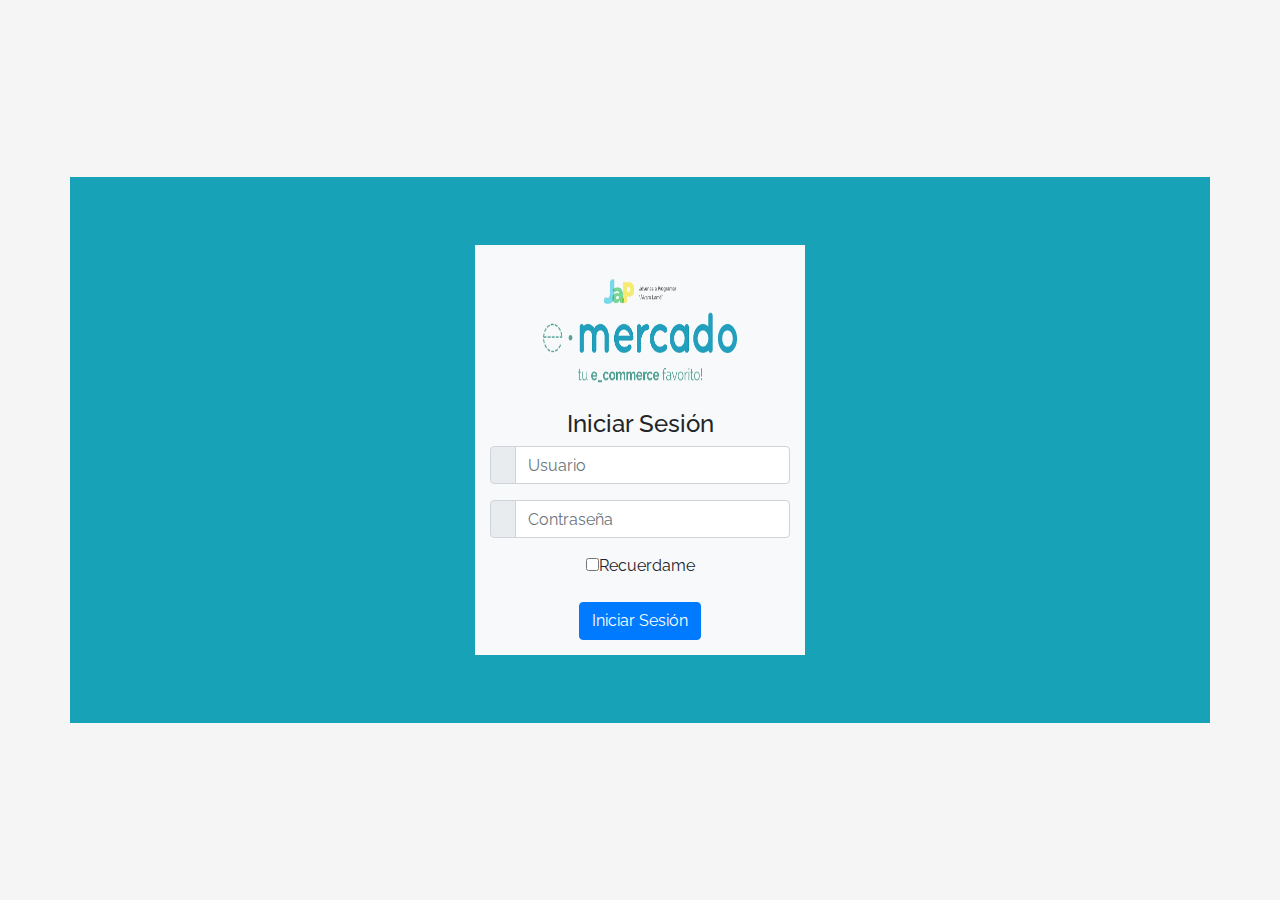
<file: index.html>
<!DOCTYPE html>
<!-- saved from url=(0049)https://getbootstrap.com/docs/4.3/examples/album/ -->
<html lang="en">
  <head>
    <meta http-equiv="Content-Type" content="text/html; charset=UTF-8">
    <meta name="viewport" content="width=device-width, initial-scale=1, shrink-to-fit=no">
    <meta name="description" content="">
    <title>eMercado - Todo lo que busques está aquí</title>

    <link rel="canonical" href="https://getbootstrap.com/docs/4.3/examples/album/">
    <link href="https://fonts.googleapis.com/css?family=Raleway:300,300i,400,400i,700,700i,900,900i" rel="stylesheet">
    <!-- Bootstrap core CSS -->
    <link href="css/bootstrap.min.css" rel="stylesheet">
    <link href="css/styles.css" rel="stylesheet">
  </head>
  <body>
    <nav class="site-header sticky-top py-1 bg-dark">
      <div class="container d-flex flex-column flex-md-row justify-content-between">
        <a class="py-2 d-none d-md-inline-block" href="index.html">Inicio</a>
        <a class="py-2 d-none d-md-inline-block" href="categories.html">Categorías</a>
        <a class="py-2 d-none d-md-inline-block" href="products.html">Productos</a>
        <a class="py-2 d-none d-md-inline-block" href="sell.html">Vender</a>
        <div class="dropdown"> 
          <button class="btn btn-secondary dropdown-toggle" type="button" id="menuButton" data-toggle="dropdown" aria-haspopup="true" aria-expanded="false">
           <a class="py-2 d-none d-md-inline-block"><p id="mostrarUsuario"></p></a> 
          </button>
          <div class="dropdown-menu" aria-labelledby="menuButton">
            <a class="dropdown-item" href="cart.html">Mi Carrito</a>
            <a class="dropdown-item" href="my-profile.html">Mi perfil</a>
            <a id="cerrarSesion" class="dropdown-item" href="#">Cerrar Sesión</a>
          </div>
        </div>
      </div>
    </nav>
    <main role="main">
      <section class="jumbotron text-center">
        <div class="m-5">
          <h1></h1>
        </div>
      </section>
      <div class="album py-5 bg-light">
        <div class="container">
          <div class="row">
            <div class="col-md-4">
              <a href="categories.html" class="card mb-4 shadow-sm custom-card">
                <img class="bd-placeholder-img card-img-top"  src="img/cat1.jpg">
                <h3 class="m-3">Autos (122)</h3>
                <div class="card-body">
                  <p class="card-text">Los mejores precios en autos 0 kilómetro, de alta y media gama.</p>
                </div>
              </a>
            </div>
            <div class="col-md-4">
                <a href="categories.html" class="card mb-4 shadow-sm custom-card">
                  <img class="bd-placeholder-img card-img-top" src="img/cat2.jpg">
                  <h3 class="m-3">Juguetes (354)</h3>
                  <div class="card-body">
                    <p class="card-text">Encuentra aquí los mejores precios para niños/as de cualquier edad.</p>
                  </div>
                </a>
            </div>
            <div class="col-md-4">
                <a href="categories.html" class="card mb-4 shadow-sm custom-card">
                  <img class="bd-placeholder-img card-img-top" src="img/cat3.jpg">
                  <h3 class="m-3">Muebles (157)</h3>
                  <div class="card-body">
                    <p class="card-text">Muebles antiguos, nuevos y para ser armados por uno mismo.</p>
                  </div>
                </a>
            </div>
            <div class="col-md-4">
                <a href="categories.html" class="card mb-4 shadow-sm custom-card">
                  <img class="bd-placeholder-img card-img-top" src="img/cat4.jpg">
                  <h3 class="m-3">Herramientas (452)</h3>
                  <div class="card-body">
                    <p class="card-text">Herramientas para cualquier tipo de trabajo.</p>
                  </div>
                </a>
            </div>
            <div class="col-md-4">
                <a href="categories.html" class="card mb-4 shadow-sm custom-card">
                  <img class="bd-placeholder-img card-img-top" src="img/cat5.jpg">
                  <h3 class="m-3">Computadoras (724)</h3>
                  <div class="card-body">
                    <p class="card-text">Todo en cuanto a computadoras, para uso de oficina y/o juegos.</p>
                  </div>
                </a>
            </div>
            <div class="col-md-4">
                <a href="categories.html" class="card mb-4 shadow-sm custom-card">
                  <img class="bd-placeholder-img card-img-top" src="img/cat6.jpg">
                  <h3 class="m-3">Vestimenta (841)</h3>
                  <div class="card-body">
                    <p class="card-text">Gran variedad de ropa, nueva y de segunda mano.</p>
                  </div>
                </a>
            </div>
          </div>
          <div class="row">
              <a type="button" class="btn btn-light btn-lg btn-block" href="categories.html">Ver todas</a>
          </div>
        </div>
      </div>
    </main>
    <footer class="text-muted">
      <div class="container">
        <p class="float-right">
          <a href="#">Volver arriba</a>
        </p>
        <p>Este sitio forma parte de Desarrollo Web - JAP - 2020</p>
        <p>Clickea <a target="_blank" href="Letra.pdf">aquí</a> para descargar la letra del obligatorio.</p>
      </div>
    </footer>
    <script src="js/jquery-3.4.1.min.js"></script>
    <script src="js/bootstrap.bundle.min.js"></script>
    <script src="js/init.js"></script>
    <script src="js/logica.js"></script>
  </body>
</html>
</file>
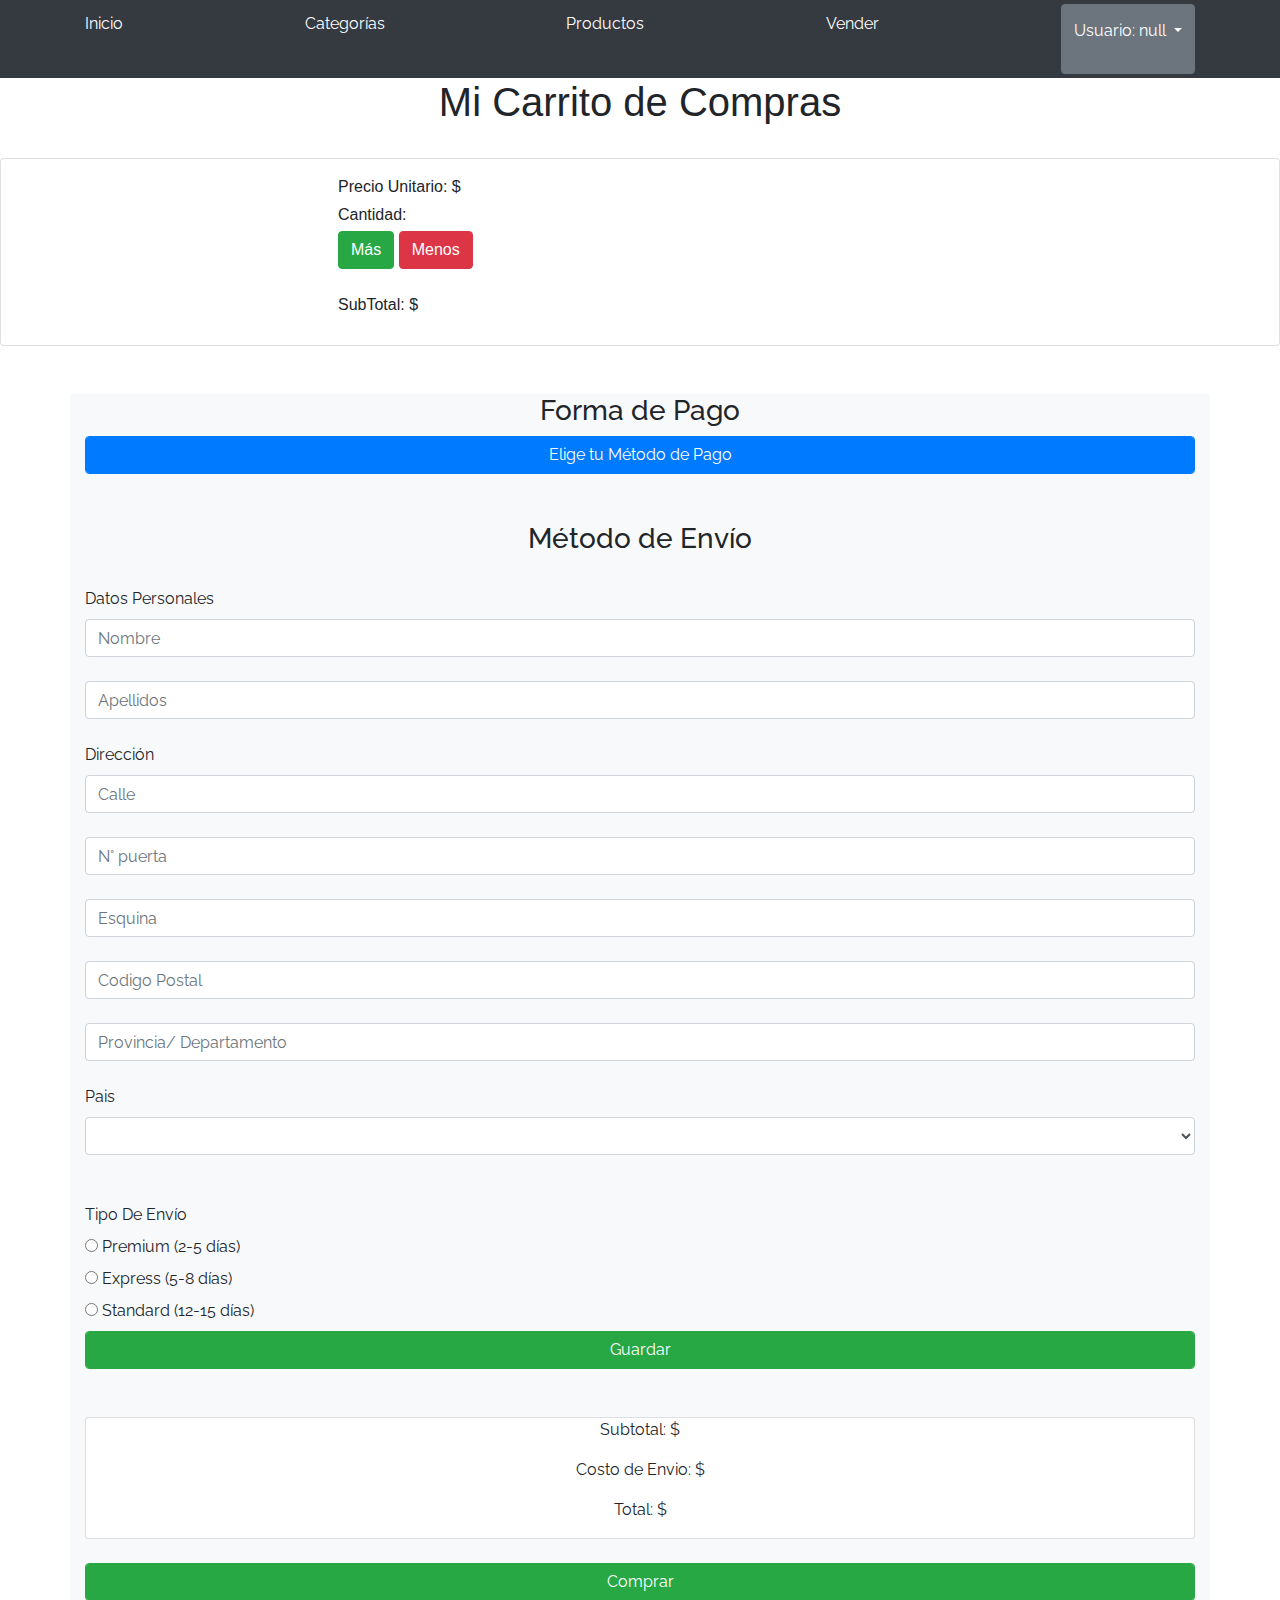
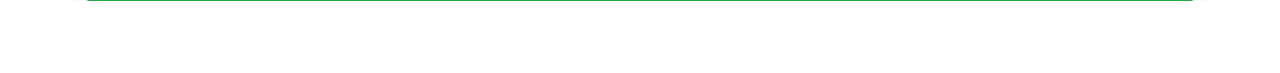
<file: cart.html>
<!DOCTYPE html>
<!-- saved from url=(0049)https://getbootstrap.com/docs/4.3/examples/album/ -->
<html lang="en">

<head>
  <meta http-equiv="Content-Type" content="text/html; charset=UTF-8">

  <meta name="viewport" content="width=device-width, initial-scale=1, shrink-to-fit=no">
  <meta name="description" content="">
  <title>eMercado - Todo lo que busques está aquí</title>

  <link rel="canonical" href="https://getbootstrap.com/docs/4.3/examples/album/">
  <link href="https://fonts.googleapis.com/css?family=Raleway:300,300i,400,400i,700,700i,900,900i" rel="stylesheet">

  <style>
    .bd-placeholder-img {
      font-size: 1.125rem;
      text-anchor: middle;
      -webkit-user-select: none;
      -moz-user-select: none;
      -ms-user-select: none;
      user-select: none;
    }

    @media (min-width: 768px) {
      .bd-placeholder-img-lg {
        font-size: 3.5rem;
      }
    }
  </style>
  <link href="css/bootstrap.min.css" rel="stylesheet">
  <link href="css/styles.css" rel="stylesheet">
  <link href="css/dropzone.css" rel="stylesheet">
</head>

<body>
  <nav class="site-header sticky-top py-1 bg-dark">
    <div class="container d-flex flex-column flex-md-row justify-content-between">
      <a class="py-2 d-none d-md-inline-block" href="index.html">Inicio</a>
      <a class="py-2 d-none d-md-inline-block" href="categories.html">Categorías</a>
      <a class="py-2 d-none d-md-inline-block" href="products.html">Productos</a>
      <a class="py-2 d-none d-md-inline-block" href="sell.html">Vender</a>
      <div class="dropdown">
        <button class="btn btn-secondary dropdown-toggle" type="button" id="menuButton" data-toggle="dropdown"
          aria-haspopup="true" aria-expanded="false">
          <a class="py-2 d-none d-md-inline-block">
            <p id="mostrarUsuario"></p>
          </a>
        </button>
        <div class="dropdown-menu" aria-labelledby="menuButton">
          <a class="dropdown-item" href="my-profile.html">Mi perfil</a>
          <a id="cerrarSesion" class="dropdown-item" href="#">Cerrar Sesión</a>
        </div>
      </div>
    </div>
  </nav>
  <h1 id="tituloCarrito">Mi Carrito de Compras</h1>
  <br>
  <div id="pedido">
    <a class="list-group-item list-group-item-action">
      <div class="row">
        <div class="col-3">
          <div id="img">
          </div>
        </div>
        <div class="col">
          <div class="d-flex w-100 justify-content-between">
            <h4 id="cartName" class="mb-1"></h4>

          </div>
          <p id="precioUnitario" class="mb-1">Precio Unitario: $</p>
          <p class="mb-1" id="cartCount">Cantidad: </p>
          <input type="button" class="btn btn-success" name="mas" id="mas" value="Más">
          <input type="button" class="btn btn-danger" name="menos" id="menos" value="Menos">
          <br>
          <br>
          <p id="subtotal">SubTotal: $</p>
        </div>
      </div>
    </a>
  </div>
  <br><br>
  <div class="container bg-light">
    <h3 class="text-center">Forma de Pago</h3>
    <button id="formaPago" type="button" class="btn btn-primary form-control" data-toggle="modal"
      data-target="#staticBackdrop">Elige tu Método de Pago</button>
    <div class="modal fade" id="staticBackdrop" data-backdrop="static" data-keyboard="false" tabindex="-1"
      aria-labelledby="staticBackdropLabel" aria-hidden="true">
      <div class="modal-dialog">
        <div class="modal-content">
          <div class="modal-header">
            <h5 class="modal-title" id="staticBackdropLabel">Forma de Pago</h5>
            <button type="button" class="close" data-dismiss="modal" aria-label="Close">
              <span aria-hidden="true">&times;</span>
            </button>
          </div>
          <div class="modal-body">
            <label for="pago">Forma de Pago</label>
            <select class="form-control" name="pago" id="formaPago" required>
              <option value=""></option>
              <option value="Tarjeta">Tarjeta de Crédito</option>
              <option value="Transferencia">Transferencia Bancaria</option>
            </select>
            <br>
            <label for="datos">Datos de Pago</label>
            <br>
            <input class="form-control" type="number" name="datos" id="numeroCuenta" placeholder="N° Tarjeta/ Cuenta"
              required>
            <br>
            <input class="form-control" type="number" name="datos" id="codigoSeg" placeholder="CVV" required>
            <br>
            <label>Vencimiento</label>
            <input class="form-control" type="date" name="datos" id="vencimiento" required>
            <br>
            <input class="form-control" type="text" name="datos" id="titular" placeholder="Nombre completo Titular"
              size="58" required>
            <br>
            <input class="form-control" type="text" name="datos" id="direccionPago" placeholder="Dirección" size="58"
              required>
            <br>
            <input class="form-control" type="text" name="datos" id="ciudadPago" placeholder="Ciudad" size="32"
              required>
            <br>
            <input class="form-control" type="number" name="datos" id="postalPago" placeholder="Codigo Postal" required>
          </div>
          <div class="modal-footer">
            <input id="btnGuardar" type="button" class="btn btn-success" data-dismiss="modal" value="Guardar">
          </div>
        </div>
      </div>
    </div>
    <br><br><br>
    <form id="formEnvioYPago">
      <div id="envio">
        <h3 class="text-center">Método de Envío</h3>
        <br>
        <label for="nombreCompleto">Datos Personales</label>
        <br>
        <input class="form-control" type="text" name="nombreCompleto" id="name" placeholder="Nombre" size="25">
        <br>
        <input class="form-control" type="text" name="nombreCompleto" id="lastname" placeholder="Apellidos" size="25">
        <br>
        <label for="Direccion">Dirección</label>
        <br>
        <input class="form-control" type="text" name="Direccion" id="calle" placeholder="Calle" size="56" >
        <br>
        <input class="form-control" type="number" name="Direccion" id="numero" placeholder="N° puerta">
        <br>
        <input class="form-control" type="text" name="Direccion" id="esquina" placeholder="Esquina" size="30">
        <br>
        <input class="form-control" type="number" name="Direccion" id="postal" placeholder="Codigo Postal">
        <br>
        <input class="form-control" type="text" name="Direccion" id="provincia" placeholder="Provincia/ Departamento"
          size="30">
        <br>
        <label for="Pais">Pais</label>
        <select class="form-control" name="Pais" id="pais">
          <option value=""></option>
          <option value="Argentina">Argentina</option>
          <option value="Brasil">Brasil</option>
          <option value="Uruguay">Uruguay</option>
        </select>
        <br><br>
        <label for="tipoEnvio">Tipo De Envío</label>
        <br>
        <input type="radio" name="tipoEnvio" id="premium" value="0.15">
        <label>Premium (2-5 días)</label>
        <br>
        <input type="radio" name="tipoEnvio" id="express" value="0.07">
        <label>Express (5-8 días)</label>
        <br>
        <input type="radio" name="tipoEnvio" id="standard" value="0.05">
        <label>Standard (12-15 días)</label>
      </div>
      <input class="btn-success form-control" type="submit" name="envioYPago" id="save" value="Guardar">
    </form>
    <br><br>
    <div>
      <div class="card text-center">
        <p id="sub">Subtotal: $</p>
        <p id="costoEnvio">Costo de Envio: $</p>
        <p id="tot">Total: $</p>
      </div>
      <br>
      <input class="btn-success form-control" type="submit" id="comprar" value="Comprar">
    </div>

  </div>
  <br><br><br>
  <div id="spinner-wrapper">
    <div class="lds-ring">
      <div></div>
      <div></div>
      <div></div>
      <div></div>
    </div>
  </div>
  <script src="js/jquery-3.4.1.min.js"></script>
  <script src="js/bootstrap.bundle.min.js"></script>
  <script src="js/dropzone.js"></script>
  <script src="js/init.js"></script>
  <script src="js/cart.js"></script>
</body>

</html>
</file>
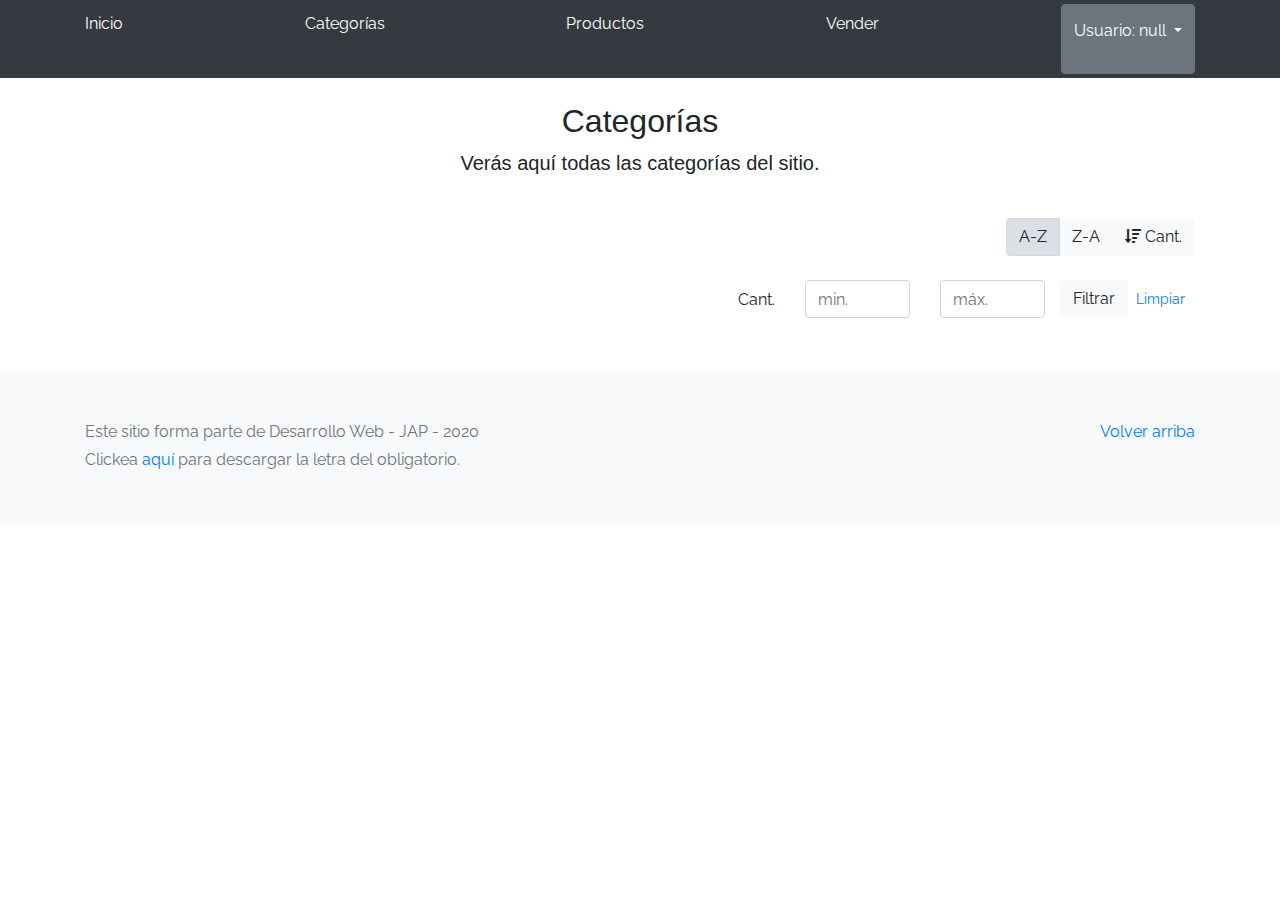
<file: categories.html>
<!DOCTYPE html>
<!-- saved from url=(0049)https://getbootstrap.com/docs/4.3/examples/album/ -->
<html lang="en">
  <head>
    <meta http-equiv="Content-Type" content="text/html; charset=UTF-8">
    <meta name="viewport" content="width=device-width, initial-scale=1, shrink-to-fit=no">
    <meta name="description" content="">
    <title>eMercado - Todo lo que busques está aquí</title>

    <link rel="canonical" href="https://getbootstrap.com/docs/4.3/examples/album/">
    <link href="https://fonts.googleapis.com/css?family=Raleway:300,300i,400,400i,700,700i,900,900i" rel="stylesheet">
    <link href="css/font-awesome.min.css" rel="stylesheet">

    <link href="css/bootstrap.min.css" rel="stylesheet">
    <link href="css/styles.css" rel="stylesheet">
  </head>
  <body>
    <nav class="site-header sticky-top py-1 bg-dark">
      <div class="container d-flex flex-column flex-md-row justify-content-between">
        <a class="py-2 d-none d-md-inline-block" href="index.html">Inicio</a>
        <a class="py-2 d-none d-md-inline-block" href="categories.html">Categorías</a>
        <a class="py-2 d-none d-md-inline-block" href="products.html">Productos</a>
        <a class="py-2 d-none d-md-inline-block" href="sell.html">Vender</a>
        <div class="dropdown"> 
          <button class="btn btn-secondary dropdown-toggle" type="button" id="menuButton" data-toggle="dropdown" aria-haspopup="true" aria-expanded="false">
           <a class="py-2 d-none d-md-inline-block"><p id="mostrarUsuario"></p></a> 
          </button>
          <div class="dropdown-menu" aria-labelledby="menuButton">
            <a class="dropdown-item" href="cart.html">Mi Carrito</a>
            <a class="dropdown-item" href="my-profile.html">Mi perfil</a>
            <a id="cerrarSesion" class="dropdown-item" href="#">Cerrar Sesión</a>
          </div>
        </div>
      </div>
    </nav>
    <main role="main" class="pb-5">
        <div class="text-center p-4">
            <h2>Categorías</h2>
            <p class="lead">Verás aquí todas las categorías del sitio.</p>
        </div>
        <div class="container">
            <div class="row">
                <div class="col text-right">
                    <div class="btn-group btn-group-toggle mb-4" data-toggle="buttons">
                        <label class="btn btn-light active" id="sortAsc" >
                            <input type="radio" name="options" autocomplete="off" checked>A-Z
                        </label>
                        <label class="btn btn-light" id="sortDesc" >
                            <input type="radio" name="options" autocomplete="off">Z-A
                        </label>
                        <label class="btn btn-light" id="sortByCount" >
                            <input type="radio" name="options" autocomplete="off"><i class="fas fa-sort-amount-down mr-1"></i>Cant.
                        </label>
                    </div>
                </div>
            </div>
            <div class="row justify-content-end">
              <div class="col-md-6"></div>
                <div class="col-md-6 col-sm-12 mb-1 container">
                  <div class="row container p-0 m-0">
                    <div class="col">
                      <p class="font-weight-normal text-right my-2">Cant.</p>
                    </div>
                    <div class="col">
                      <input class="form-control" type="number" placeholder="min." id="rangeFilterCountMin">
                    </div>
                    <div class="col">
                      <input class="form-control" type="number" placeholder="máx." id="rangeFilterCountMax">
                    </div>
                    <div class="col-3 p-0">
                      <div class="btn-group" role="group">
                        <button class="btn btn-light btn-block" id="rangeFilterCount">Filtrar</button>
                        <button class="btn btn-link btn-sm" id="clearRangeFilter">Limpiar</button>
                      </div>
                    </div>
                  </div>
                </div>
            </div>
            <div class="row">
                <div class="list-group" id="cat-list-container">
                </div>
            </div>
        </div>
    </main>
    <footer class="text-muted bg-light">
      <div class="container">
        <p class="float-right">
          <a href="#">Volver arriba</a>
        </p>
        <p>Este sitio forma parte de Desarrollo Web - JAP - 2020</p>
        <p>Clickea <a target="_blank" href="Letra.pdf">aquí</a> para descargar la letra del obligatorio.</p>
      </div>
    </footer>
    <div id="spinner-wrapper"><div class="lds-ring"><div></div><div></div><div></div><div></div></div></div>
    <script src="js/jquery-3.4.1.min.js"></script>
    <script src="js/bootstrap.bundle.min.js"></script>
    <script src="js/init.js"></script>
    <script src="js/categories.js"></script>
  </body>
</html>
</file>
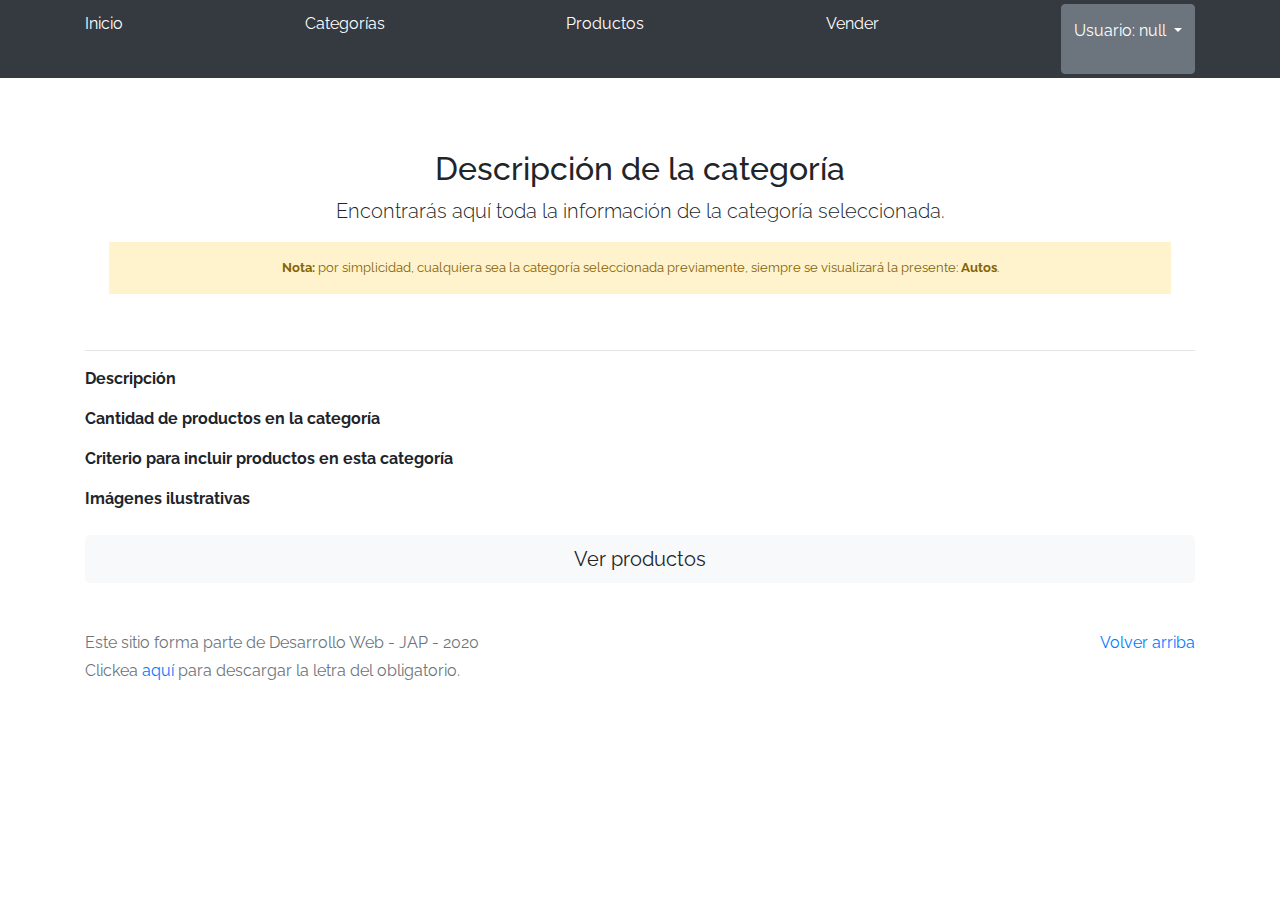
<file: category-info.html>
<!DOCTYPE html>
<!-- saved from url=(0049)https://getbootstrap.com/docs/4.3/examples/album/ -->
<html lang="en">

<head>
  <meta http-equiv="Content-Type" content="text/html; charset=UTF-8">
  <meta name="viewport" content="width=device-width, initial-scale=1, shrink-to-fit=no">
  <meta name="description" content="">
  <title>eMercado - Todo lo que busques está aquí</title>

  <link rel="canonical" href="https://getbootstrap.com/docs/4.3/examples/album/">
  <link href="https://fonts.googleapis.com/css?family=Raleway:300,300i,400,400i,700,700i,900,900i" rel="stylesheet">
  <!-- Bootstrap core CSS -->
  <link href="css/bootstrap.min.css" rel="stylesheet">
  <link href="css/styles.css" rel="stylesheet">
</head>

<body>
  <nav class="site-header sticky-top py-1 bg-dark">
    <div class="container d-flex flex-column flex-md-row justify-content-between">
      <a class="py-2 d-none d-md-inline-block" href="index.html">Inicio</a>
      <a class="py-2 d-none d-md-inline-block" href="categories.html">Categorías</a>
      <a class="py-2 d-none d-md-inline-block" href="products.html">Productos</a>
      <a class="py-2 d-none d-md-inline-block" href="sell.html">Vender</a>
      <div class="dropdown"> 
        <button class="btn btn-secondary dropdown-toggle" type="button" id="menuButton" data-toggle="dropdown" aria-haspopup="true" aria-expanded="false">
         <a class="py-2 d-none d-md-inline-block"><p id="mostrarUsuario"></p></a> 
        </button>
        <div class="dropdown-menu" aria-labelledby="menuButton">
          <a class="dropdown-item" href="cart.html">Mi Carrito</a>
          <a class="dropdown-item" href="my-profile.html">Mi perfil</a>
          <a id="cerrarSesion" class="dropdown-item" href="#">Cerrar Sesión</a>
        </div>
      </div>
    </div>
  </nav>
  <main role="main">
    <div class="container mt-5">
      <div class="text-center p-4">
        <h2>Descripción de la categoría</h2>
        <p class="lead">Encontrarás aquí toda la información de la categoría seleccionada.</p>
        <p class="small alert-warning py-3"><strong>Nota: </strong>por simplicidad, cualquiera sea la categoría
          seleccionada previamente, siempre se visualizará la presente: <strong>Autos</strong>.</p>
      </div>
      <h3 id="categoryName"></h3>
      <hr class="my-3">
      <dl>
        <dt>Descripción</dt>
        <dd>
          <p id="categoryDescription"></p>
        </dd>

        <dt>Cantidad de productos en la categoría</dt>
        <dd>
          <p id="productCount"></p>
        </dd>

        <dt>Criterio para incluir productos en esta categoría</dt>
        <dd>
          <p id="productCriteria"></p>
        </dd>

        <dt>Imágenes ilustrativas</dt>
        <dd>
          <div class="row text-center text-lg-left pt-2" id="productImagesGallery">
          </div>
        </dd>
      </dl>
      <a type="button" class="btn btn-light btn-lg btn-block" href="products.html">Ver productos</a>
    </div>
  </main>
  <footer class="text-muted">
    <div class="container">
      <p class="float-right">
        <a href="#">Volver arriba</a>
      </p>
      <p>Este sitio forma parte de Desarrollo Web - JAP - 2020</p>
      <p>Clickea <a target="_blank" href="Letra.pdf">aquí</a> para descargar la letra del obligatorio.</p>
    </div>
  </footer>
  <div id="spinner-wrapper">
    <div class="lds-ring">
      <div></div>
      <div></div>
      <div></div>
      <div></div>
    </div>
  </div>
  <script src="js/jquery-3.4.1.min.js"></script>
  <script src="js/bootstrap.bundle.min.js"></script>
  <script src="js/init.js"></script>
  <script src="js/category-info.js"></script>
</body>

</html>
</file>
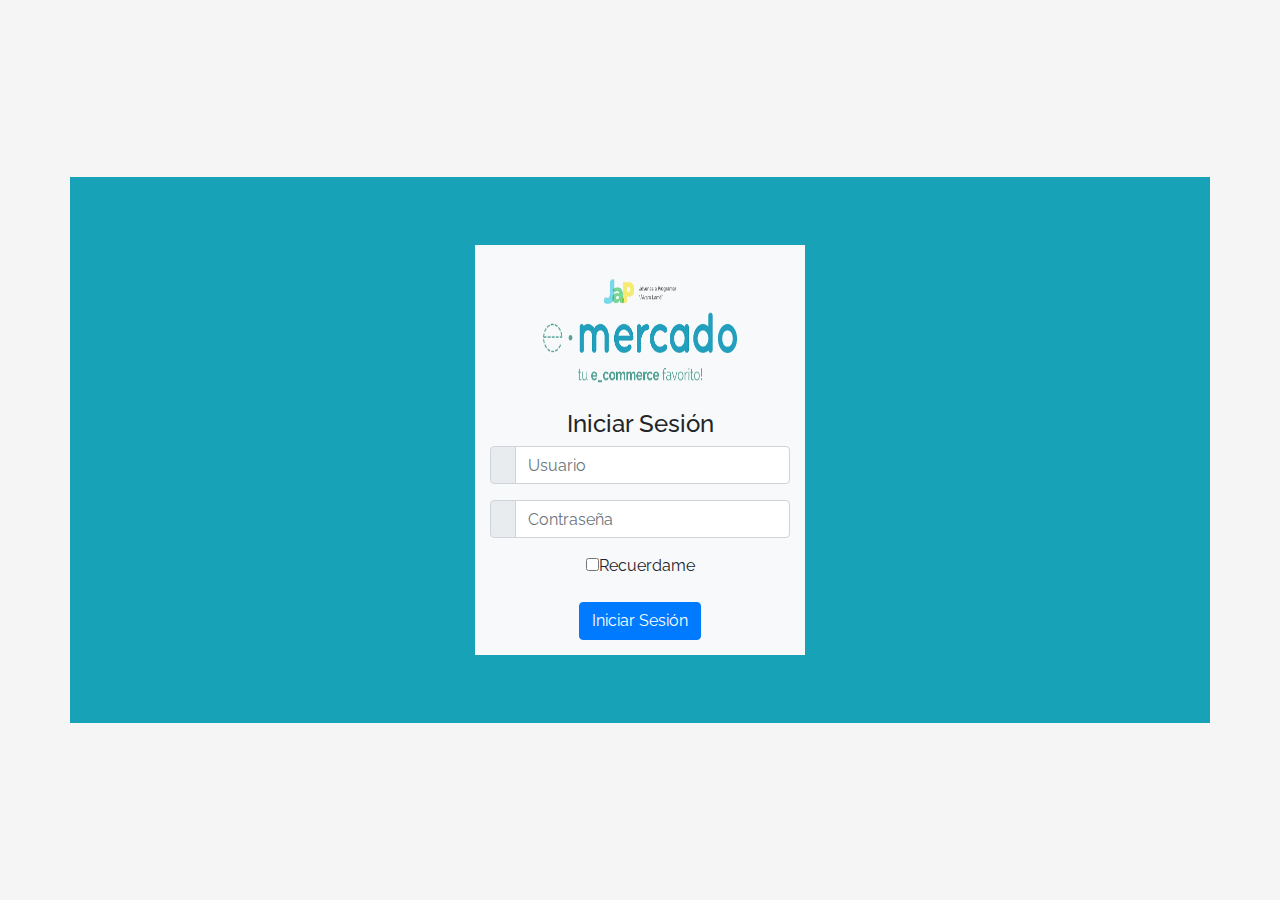
<file: login.html>
<!DOCTYPE html>
<!-- saved from url=(0049)https://getbootstrap.com/docs/4.3/examples/album/ -->
<html lang="en">

<head>
  <meta http-equiv="Content-Type" content="text/html; charset=UTF-8">
  <meta name="viewport" content="width=device-width, initial-scale=1, shrink-to-fit=no">
  <meta name="description" content="">
  <title>eMercado - Todo lo que busques está aquí</title>

  <link rel="canonical" href="https://getbootstrap.com/docs/4.3/examples/album/">
  <link href="https://fonts.googleapis.com/css?family=Raleway:300,300i,400,400i,700,700i,900,900i" rel="stylesheet">
  <!-- Bootstrap core CSS -->
  <link href="css/bootstrap.min.css" rel="stylesheet">
  <link href="css/styles.css" rel="stylesheet">
  <style>
    html,
    body {
      height: 100%;
    }

    body {
      display: -ms-flexbox;
      display: flex;
      -ms-flex-align: center;
      align-items: center;
      padding-top: 40px;
      padding-bottom: 40px;
      background-color: #f5f5f5;
    }

    .signin {
      width: 100%;
      max-width: 330px;
      padding: 15px;
      margin: auto;
    }
  </style>
</head>

<body class="text-center">
  <div class="container p-5 bg-info">
    <div class="card-body" role="alert" style="position: relative; width:auto; top: 0;">
      <div class="signin container bg-light" id="signin">
        <img src="img/login.png" alt="" width="250" height="150">
        <h4 class="alert-heading">Iniciar Sesión</h4>
        <div class="input-group form-group">
          <div class="input-group-prepend">
            <span class="input-group-text"></span>
          </div>
          <input type="text" class="form-control" name="user" placeholder="Usuario" required id="user">
        </div>
        <div class="input-group form-group">
          <div class="input-group-prepend">
            <span class="input-group-text"></i></span>
          </div>
          <input type="password" class="form-control" name="Contraseña" placeholder="Contraseña" required
            id="contraseña">
        </div>
        <input type="checkbox" name="recordar">Recuerdame
        <br><br>
        <input class="btn btn-primary" type="button" value="Iniciar Sesión" id="btnSign">
      </div>
    </div>
  </div>

  <script src="js/init.js"></script>
  <script src="js/login.js"></script>
</body>

</html>
</file>
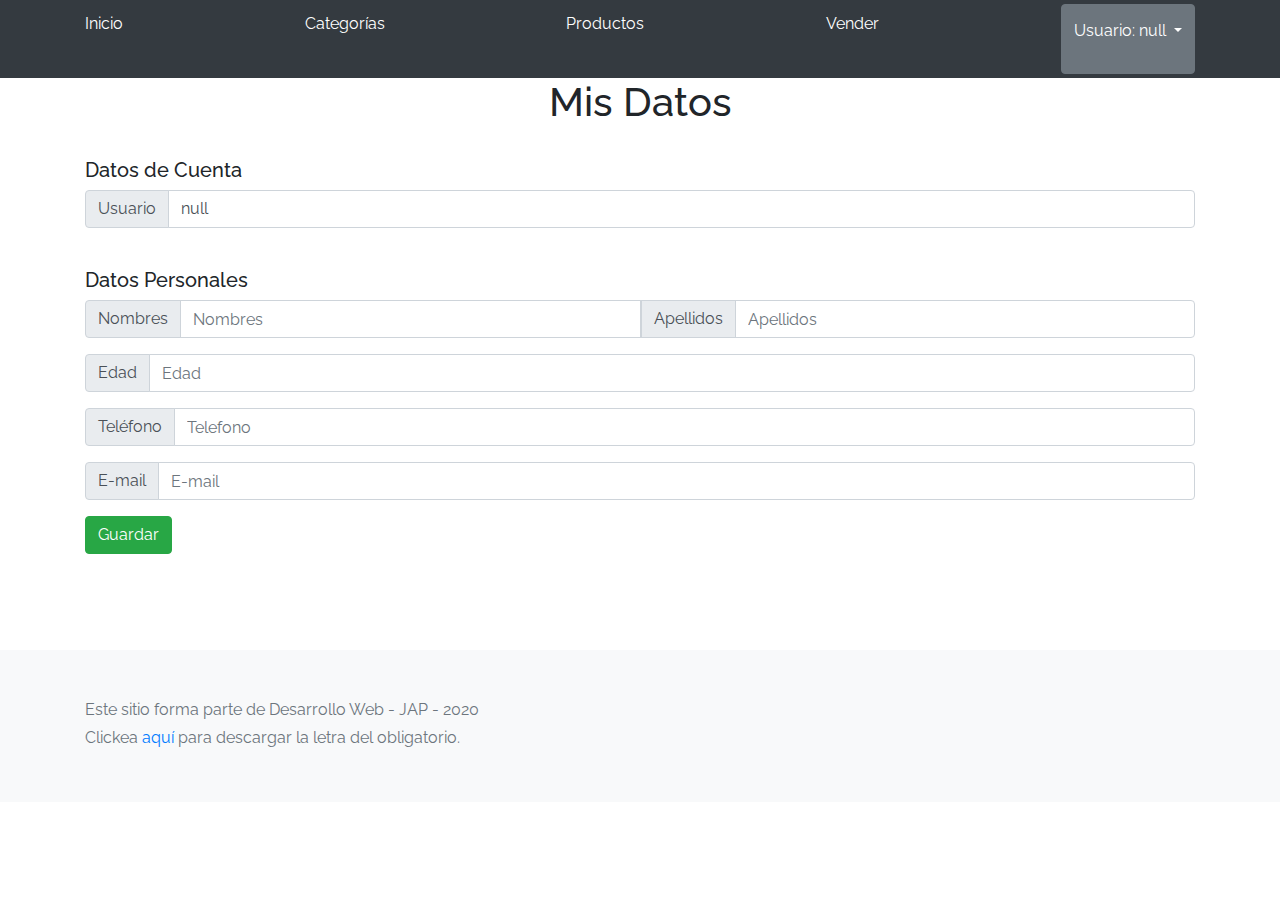
<file: my-profile.html>
<!DOCTYPE html>
<!-- saved from url=(0049)https://getbootstrap.com/docs/4.3/examples/album/ -->
<html lang="en">

<head>
  <meta http-equiv="Content-Type" content="text/html; charset=UTF-8">

  <meta name="viewport" content="width=device-width, initial-scale=1, shrink-to-fit=no">
  <meta name="description" content="">
  <title>eMercado - Todo lo que busques está aquí</title>

  <link rel="canonical" href="https://getbootstrap.com/docs/4.3/examples/album/">
  <link href="https://fonts.googleapis.com/css?family=Raleway:300,300i,400,400i,700,700i,900,900i" rel="stylesheet">

  <style>
    .bd-placeholder-img {
      font-size: 1.125rem;
      text-anchor: middle;
      -webkit-user-select: none;
      -moz-user-select: none;
      -ms-user-select: none;
      user-select: none;
    }

    @media (min-width: 768px) {
      .bd-placeholder-img-lg {
        font-size: 3.5rem;
      }
    }
  </style>
  <link href="css/bootstrap.min.css" rel="stylesheet">
  <link href="css/styles.css" rel="stylesheet">
  <link href="css/dropzone.css" rel="stylesheet">
</head>

<body>
  <nav class="site-header sticky-top py-1 bg-dark">
    <div class="container d-flex flex-column flex-md-row justify-content-between">
      <a class="py-2 d-none d-md-inline-block" href="index.html">Inicio</a>
      <a class="py-2 d-none d-md-inline-block" href="categories.html">Categorías</a>
      <a class="py-2 d-none d-md-inline-block" href="products.html">Productos</a>
      <a class="py-2 d-none d-md-inline-block" href="sell.html">Vender</a>
      <div class="dropdown"> 
        <button class="btn btn-secondary dropdown-toggle" type="button" id="menuButton" data-toggle="dropdown" aria-haspopup="true" aria-expanded="false">
         <a class="py-2 d-none d-md-inline-block"><p id="mostrarUsuario"></p></a> 
        </button>
        <div class="dropdown-menu" aria-labelledby="menuButton">
          <a class="dropdown-item" href="cart.html">Mi Carrito</a>
          <a class="dropdown-item" href="my-profile.html">Mi perfil</a>
          <a id="cerrarSesion" class="dropdown-item" href="#">Cerrar Sesión</a>
        </div>
      </div>
    </div>
  </nav>
  <div class="container">
    <h1 class="text-center">Mis Datos</h1>
    <br>
    <h5>Datos de Cuenta</h5>
    <div id="usuarioPerfil">
      
    </div>
    <br>
    <h5>Datos Personales</h5>
    <div class="input-group mb-3">
      <div class="input-group-prepend">
        <span class="input-group-text">Nombres</span>
      </div>
      <input type="text" id="nombrePerfil" class="form-control" value="" placeholder="Nombres" aria-label="Nombres" aria-describedby="basic-addon1">
      <div class="input-group-prepend">
        <span class="input-group-text">Apellidos</span>
      </div>
      <input type="text" id="apellidoPerfil" class="form-control" placeholder="Apellidos" aria-label="Apellidos" aria-describedby="basic-addon1">
    </div>
    <div class="input-group mb-3">
      <div class="input-group-prepend">
        <span class="input-group-text">Edad</span>
      </div>
      <input type="text" id="edadPerfil" class="form-control" placeholder="Edad" aria-label="Edad" aria-describedby="basic-addon1">
    </div>
    <div class="input-group mb-3">
      <div class="input-group-prepend">
        <span class="input-group-text">Teléfono</span>
      </div>
      <input type="text" id="telPerfil" class="form-control" placeholder="Telefono" aria-label="Telefono" aria-describedby="basic-addon1">
    </div>
    <div class="input-group mb-3">
      <div class="input-group-prepend">
        <span class="input-group-text">E-mail</span>
      </div>
      <input type="text" id="emailPerfil" class="form-control" placeholder="E-mail" aria-label="E-mail" aria-describedby="basic-addon1">
    </div>
    <input type="button" class="btn btn-success" name="guardar" id="guardarPerfil" value="Guardar">
  </div>
  <br>
  <div id="hola"></div>
  <br><br><br>
  <footer class="text-muted bg-light">
    <div class="container">
      <p>Este sitio forma parte de Desarrollo Web - JAP - 2020</p>
      <p>Clickea <a target="_blank" href="Letra.pdf">aquí</a> para descargar la letra del obligatorio.</p>
    </div>
  </footer>
  <div class="alert fade alert-success" role="alert" id="alertResult">
    <span id="resultSpan"></span>
    <button type="button" class="close" data-dismiss="alert" aria-label="Close">
      <span aria-hidden="true">&times;</span>
    </button>
  </div>
  <div id="spinner-wrapper">
    <div class="lds-ring">
      <div></div>
      <div></div>
      <div></div>
      <div></div>
    </div>
  </div>
  <script src="js/jquery-3.4.1.min.js"></script>
  <script src="js/bootstrap.bundle.min.js"></script>
  <script src="js/dropzone.js"></script>
  <script src="js/init.js"></script>
  <script src="js/my-profile.js"></script>
</body>

</html>
</file>
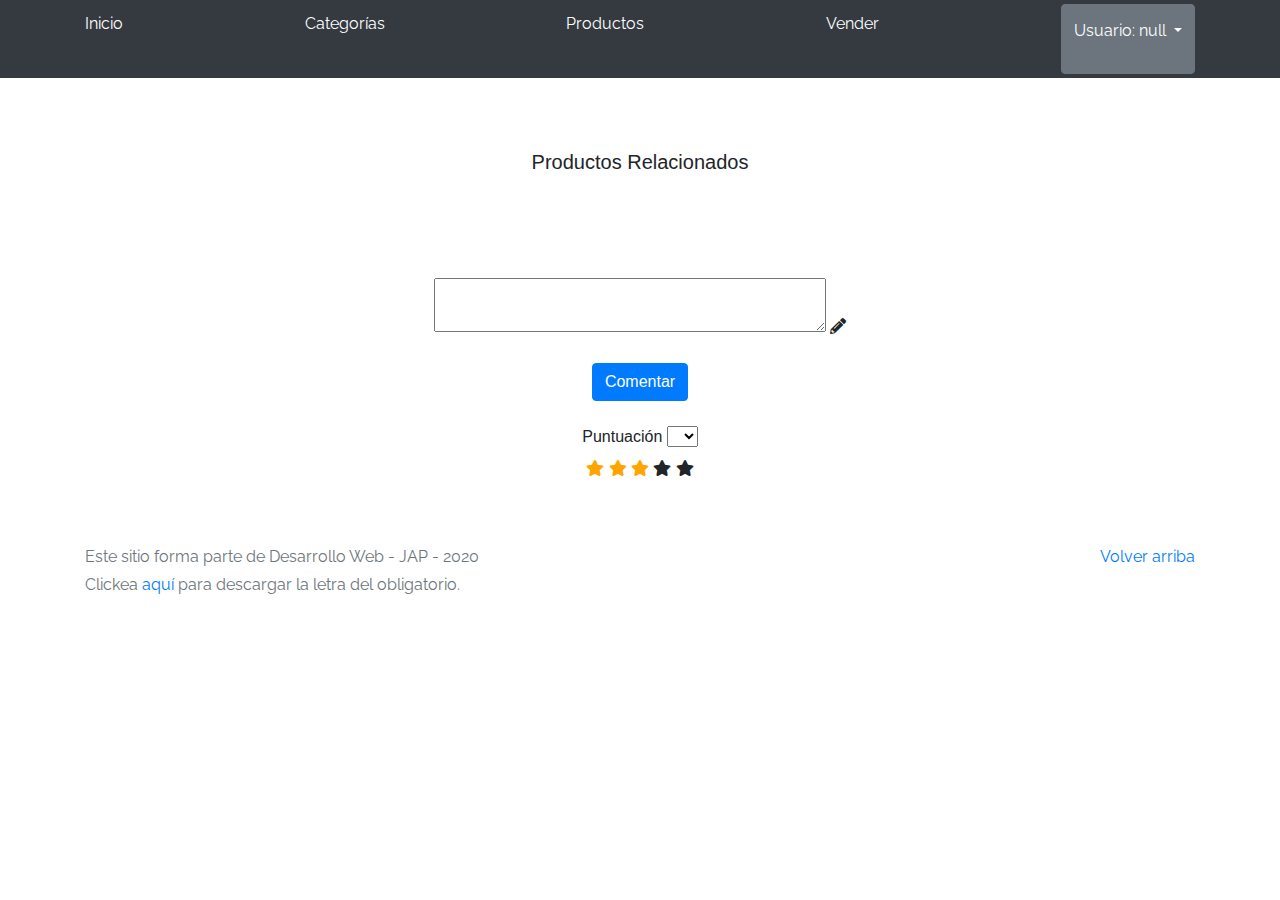
<file: product-info.html>
<!DOCTYPE html>
<!-- saved from url=(0049)https://getbootstrap.com/docs/4.3/examples/album/ -->
<html lang="en">

<head>
  <meta http-equiv="Content-Type" content="text/html; charset=UTF-8">
  <meta name="viewport" content="width=device-width, initial-scale=1, shrink-to-fit=no">
  <meta name="description" content="">
  <title>eMercado - Todo lo que busques está aquí</title>

  <link rel="canonical" href="https://getbootstrap.com/docs/4.3/examples/album/">
  <link href="https://fonts.googleapis.com/css?family=Raleway:300,300i,400,400i,700,700i,900,900i" rel="stylesheet">
  <link href="css/font-awesome.min.css" rel="stylesheet">
  <link href="css/bootstrap.min.css" rel="stylesheet">
  <link href="css/styles.css" rel="stylesheet">
</head>

<body>
  <nav class="site-header sticky-top py-1 bg-dark">
    <div class="container d-flex flex-column flex-md-row justify-content-between">
      <a class="py-2 d-none d-md-inline-block" href="index.html">Inicio</a>
      <a class="py-2 d-none d-md-inline-block" href="categories.html">Categorías</a>
      <a class="py-2 d-none d-md-inline-block" href="products.html">Productos</a>
      <a class="py-2 d-none d-md-inline-block" href="sell.html">Vender</a>
      <div class="dropdown">
        <button class="btn btn-secondary dropdown-toggle" type="button" id="menuButton" data-toggle="dropdown"
          aria-haspopup="true" aria-expanded="false">
          <a class="py-2 d-none d-md-inline-block">
            <p id="mostrarUsuario"></p>
          </a>
        </button>
        <div class="dropdown-menu" aria-labelledby="menuButton">
          <a class="dropdown-item" href="cart.html">Mi Carrito</a>
          <a class="dropdown-item" href="my-profile.html">Mi perfil</a>
          <a id="cerrarSesion" class="dropdown-item" href="#">Cerrar Sesión</a>
        </div>
      </div>
    </div>
  </nav>
  <div id="listProductInfo">
    <h1 id="productName"></h1>
    <p id="productDescription"></p>
    <p id="productCost"></p>
    <p id="productCurrency"></p>
    <p id="productSoldCount"></p>
    <p id="productCategory"></p>
    <div class="row text-center text-lg-left pt-2" id="productImg">

    </div>
  </div>
  <br><br>
  <h5 id="related">Productos Relacionados</h5>
  <div class="row">
    <div id="productRelated">
    </div>
  </div>
  <br><br><br><br>
  <div id="cajaComment">
    <div>
      <textarea name="comentarios" id="comentarios" cols="40" rows="2"></textarea>
      <i class="fas fa-pencil-alt prefix"></i>
    </div>
    <br>
    <input type="submit" class="btn btn-primary" value="Comentar" id="btnComentar">
    <br><br>
    <label>Puntuación</label>
    <select name="puntuacion" id="puntuacion">
      <option value=""></option>
      <option value="1">1</option>
      <option value="2">2</option>
      <option value="3">3</option>
      <option value="4">4</option>
      <option value="5">5</option>
    </select>
    <br>
    <span class="fa fa-star checked"></span>
    <span class="fa fa-star checked"></span>
    <span class="fa fa-star checked"></span>
    <span class="fa fa-star "></span>
    <span class="fa fa-star "></span>

    <br>
    <div id="listComment">

      <p id="commentScore"></p>
      <p id="commentDescription"></p>
      <p id="commentUser"></p>
      <p id="commentDataTime"></p>
    </div>
  </div>
  <footer class="text-muted">
    <div class="container">
      <p class="float-right">
        <a href="#">Volver arriba</a>
      </p>
      <p>Este sitio forma parte de Desarrollo Web - JAP - 2020</p>
      <p>Clickea <a target="_blank" href="Letra.pdf">aquí</a> para descargar la letra del obligatorio.</p>
    </div>
  </footer>
  <div id="spinner-wrapper">
    <div class="lds-ring">
      <div></div>
      <div></div>
      <div></div>
      <div></div>
    </div>
  </div>
  <script src="js/jquery-3.4.1.min.js"></script>
  <script src="js/bootstrap.bundle.min.js"></script>
  <script src="js/init.js"></script>
  <script src="js/product-info.js"></script>
</body>

</html>
</file>
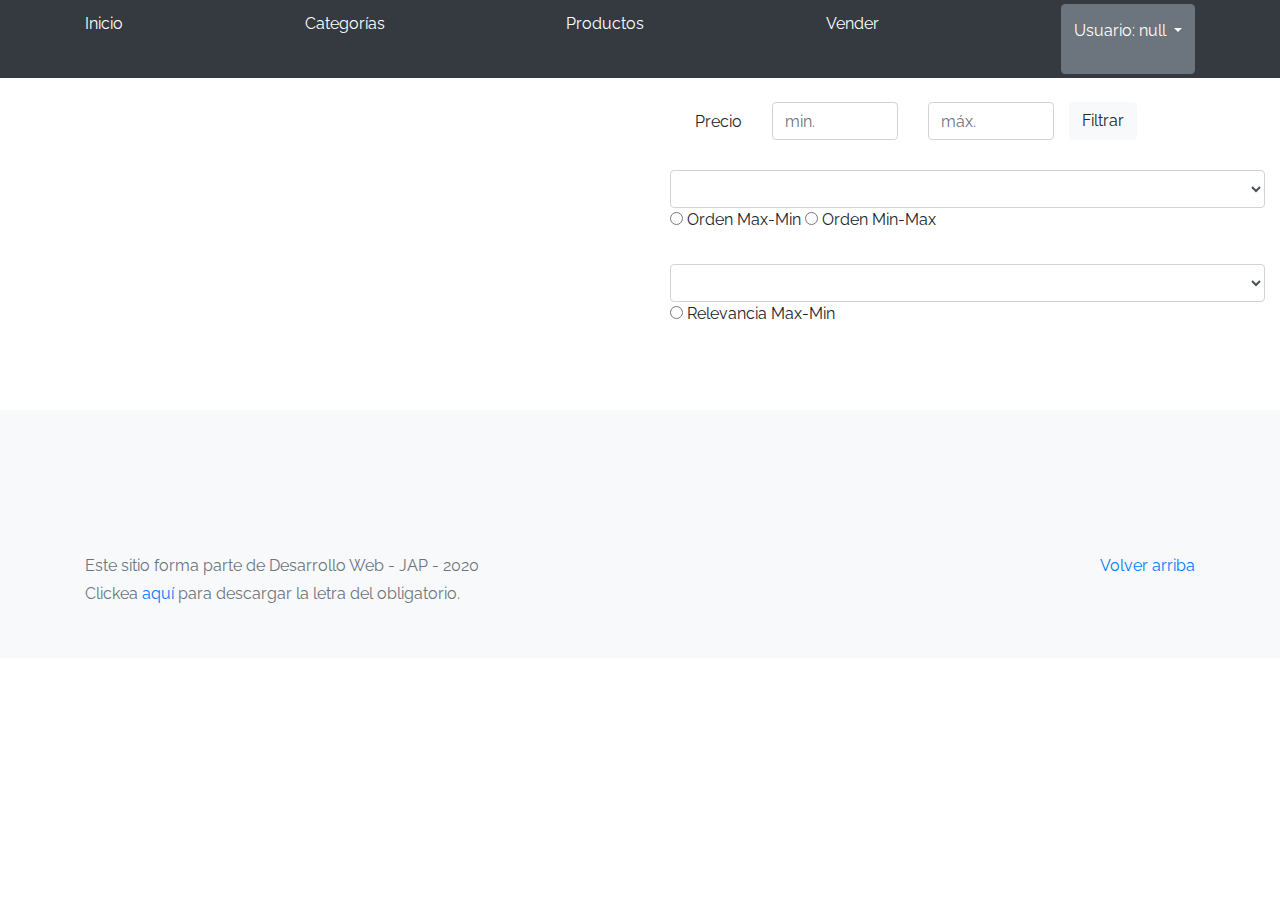
<file: products.html>
<!DOCTYPE html>
<!-- saved from url=(0049)https://getbootstrap.com/docs/4.3/examples/album/ -->
<html lang="en">

<head>
  <meta http-equiv="Content-Type" content="text/html; charset=UTF-8">
  <meta name="viewport" content="width=device-width, initial-scale=1, shrink-to-fit=no">
  <meta name="description" content="">
  <title>eMercado - Todo lo que busques está aquí</title>

  <link rel="canonical" href="https://getbootstrap.com/docs/4.3/examples/album/">
  <link href="https://fonts.googleapis.com/css?family=Raleway:300,300i,400,400i,700,700i,900,900i" rel="stylesheet">
  <link href="css/font-awesome.min.css" rel="stylesheet">
  <link href="css/bootstrap.min.css" rel="stylesheet">
  <link href="css/styles.css" rel="stylesheet">
</head>

<body>
  <nav class="site-header sticky-top py-1 bg-dark">
    <div class="container d-flex flex-column flex-md-row justify-content-between">
      <a class="py-2 d-none d-md-inline-block" href="index.html">Inicio</a>
      <a class="py-2 d-none d-md-inline-block" href="categories.html">Categorías</a>
      <a class="py-2 d-none d-md-inline-block" href="products.html">Productos</a>
      <a class="py-2 d-none d-md-inline-block" href="sell.html">Vender</a>
      <div class="dropdown">
        <button class="btn btn-secondary dropdown-toggle" type="button" id="menuButton" data-toggle="dropdown"
          aria-haspopup="true" aria-expanded="false">
          <a class="py-2 d-none d-md-inline-block">
            <p id="mostrarUsuario"></p>
          </a>
        </button>
        <div class="dropdown-menu" aria-labelledby="menuButton">
          <a class="dropdown-item" href="cart.html">Mi Carrito</a>
          <a class="dropdown-item" href="my-profile.html">Mi perfil</a>
          <a id="cerrarSesion" class="dropdown-item" href="#">Cerrar Sesión</a>
        </div>
      </div>
    </div>
  </nav>
  <div>
    <br>
    <div class="row justify-content-end">
      <div class="col-md-5"></div>
      <div class="col-md-6 col-sm-12 mb-1 container">
        <div class="row container p-0 m-0">
          <div class="col">
            <p class="font-weight-normal text-right my-2">Precio</p>
          </div>
          <div class="col">
            <input class="form-control" type="number" placeholder="min." id="min">
          </div>
          <div class="col">
            <input class="form-control" type="number" placeholder="máx." id="max">
          </div>
          <div class="col-3 p-0">
            <div class="btn-group" role="group">
              <input type="button" value="Filtrar" class="btn btn-light" id="filtrar">
            </div>
          </div>
        </div>
      </div>
    </div>
  </div>
  <br>
  <div class="row justify-content-end">
    <div class="col-md-6"></div>
    <div class="col-md-6 col-sm-12 mb-1 container">
      <div class="row container p-0 m-0">
        <div class="col">
            <select class="form-control" name=" ordenar" id="orden">
              <option> </option>
              <option>Precio</option>
            </select>
            <input type="radio" name="orden" value="1" id="max-min">
            <label>Orden Max-Min</label>
            <input type="radio" name="orden" id="min-max">
            <label>Orden Min-Max</label>
            <br><br>
            <select class="form-control" name="Relevancia" id="releva">
              <option> </option>
              <option>Relevancia</option>
            </select>
            <input type="radio" name="releva" value="1" id="releva-min">
            <label>Relevancia Max-Min</label>
        </div>
      </div>
    </div>
  </div>
  </div>
  <br><br><br>
  <div class="album py-5 bg-light">
    <div class="container">
      <div id="list" class="row">

      </div>
    </div>
  </div>
  <footer class="text-muted bg-light">
    <div class="container">
      <p class="float-right">
        <a href="#">Volver arriba</a>
      </p>
      <p>Este sitio forma parte de Desarrollo Web - JAP - 2020</p>
      <p>Clickea <a target="_blank" href="Letra.pdf">aquí</a> para descargar la letra del obligatorio.</p>
    </div>
  </footer>
  <div id="spinner-wrapper">
    <div class="lds-ring">
      <div></div>
      <div></div>
      <div></div>
      <div></div>
    </div>
  </div>
  <script src="js/jquery-3.4.1.min.js"></script>
  <script src="js/bootstrap.bundle.min.js"></script>
  <script src="js/init.js"></script>
  <script src="js/products.js"></script>
</body>

</html>
</file>
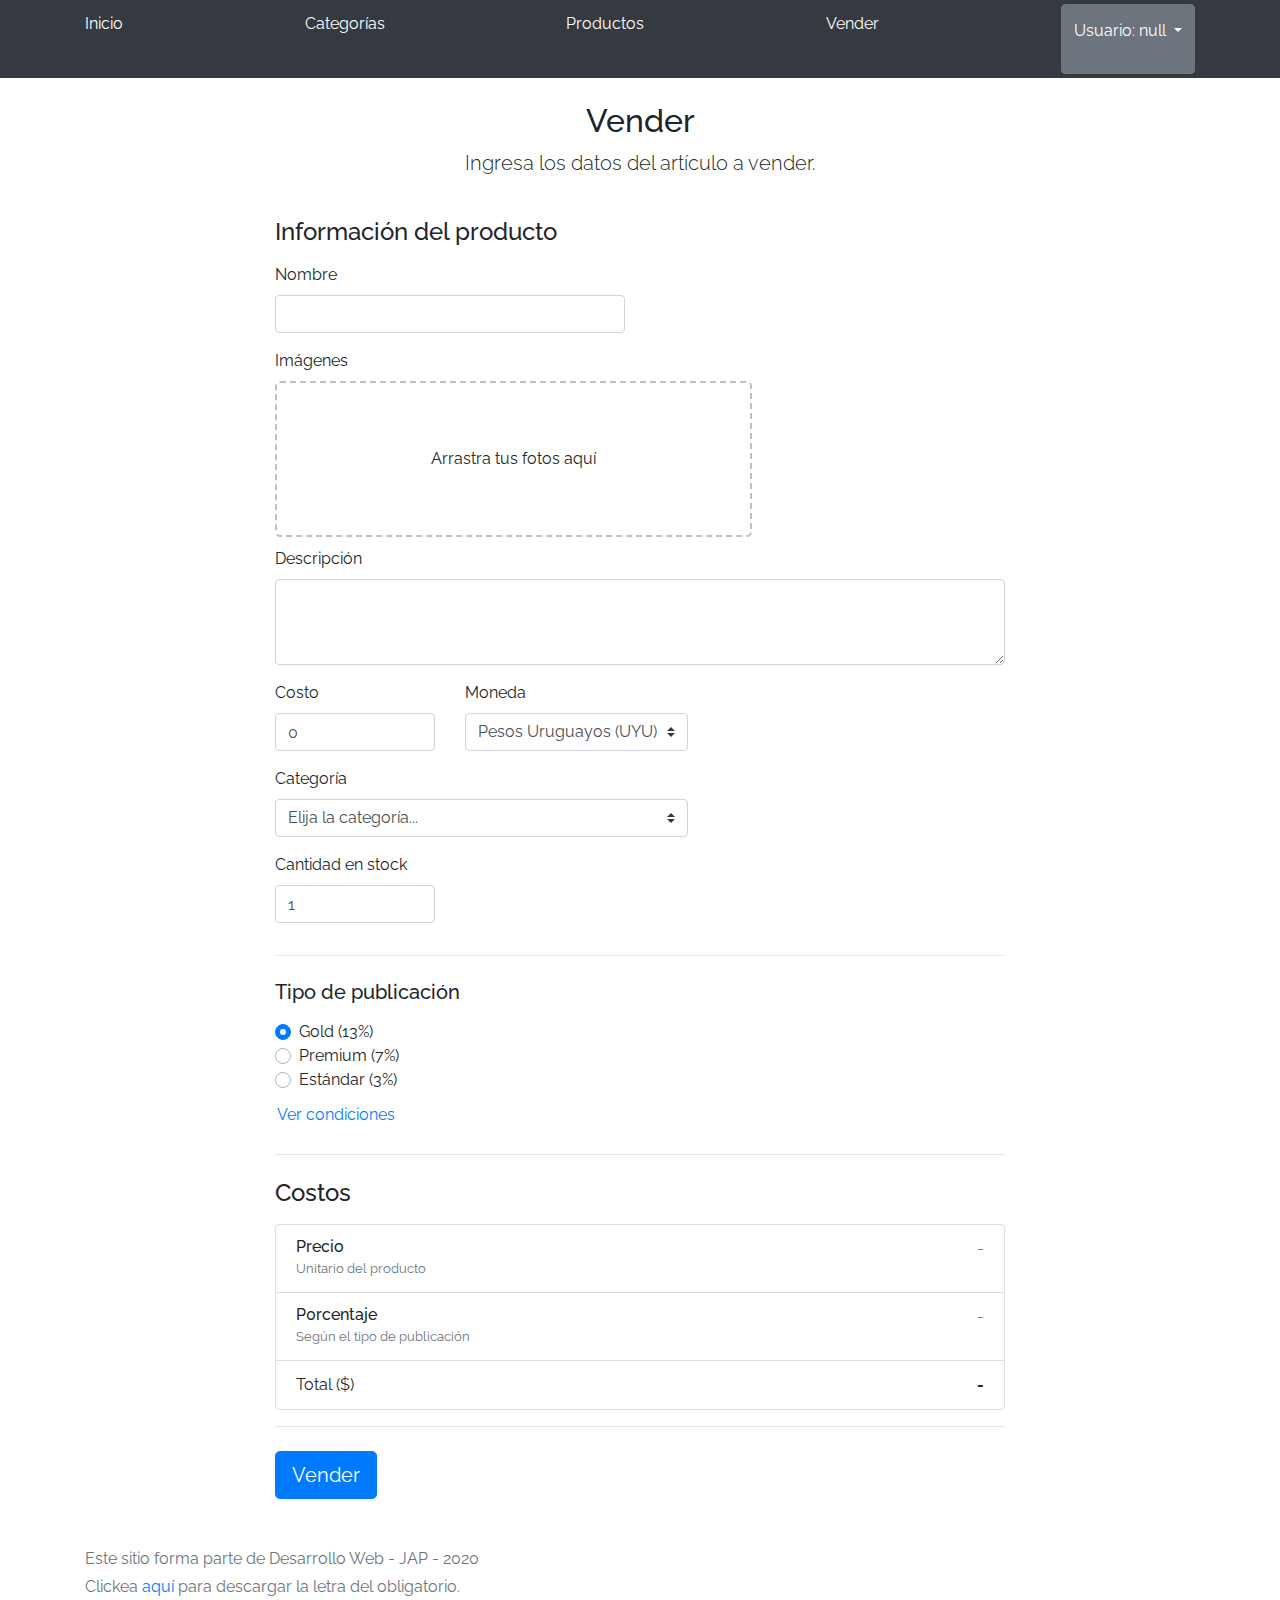
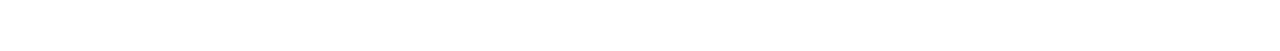
<file: sell.html>
<!DOCTYPE html>
<!-- saved from url=(0049)https://getbootstrap.com/docs/4.3/examples/album/ -->
<html lang="en"><head><meta http-equiv="Content-Type" content="text/html; charset=UTF-8">
    
    <meta name="viewport" content="width=device-width, initial-scale=1, shrink-to-fit=no">
    <meta name="description" content="">
    <title>eMercado - Todo lo que busques está aquí</title>

    <link rel="canonical" href="https://getbootstrap.com/docs/4.3/examples/album/">
    <link href="https://fonts.googleapis.com/css?family=Raleway:300,300i,400,400i,700,700i,900,900i" rel="stylesheet">

    <style>
      .bd-placeholder-img {
        font-size: 1.125rem;
        text-anchor: middle;
        -webkit-user-select: none;
        -moz-user-select: none;
        -ms-user-select: none;
        user-select: none;
      }

      @media (min-width: 768px) {
        .bd-placeholder-img-lg {
          font-size: 3.5rem;
        }
      }
    </style>
    <link href="css/bootstrap.min.css" rel="stylesheet">
    <link href="css/styles.css" rel="stylesheet">
    <link href="css/dropzone.css" rel="stylesheet">
  </head>
  <body>
    <nav class="site-header sticky-top py-1 bg-dark">
        <div class="container d-flex flex-column flex-md-row justify-content-between">
            <a class="py-2 d-none d-md-inline-block" href="index.html">Inicio</a>
            <a class="py-2 d-none d-md-inline-block" href="categories.html">Categorías</a>
            <a class="py-2 d-none d-md-inline-block" href="products.html">Productos</a>
            <a class="py-2 d-none d-md-inline-block" href="sell.html">Vender</a>
            <div class="dropdown"> 
              <button class="btn btn-secondary dropdown-toggle" type="button" id="menuButton" data-toggle="dropdown" aria-haspopup="true" aria-expanded="false">
               <a class="py-2 d-none d-md-inline-block"><p id="mostrarUsuario"></p></a> 
              </button>
              <div class="dropdown-menu" aria-labelledby="menuButton">
                <a class="dropdown-item" href="cart.html">Mi Carrito</a>
                <a class="dropdown-item" href="my-profile.html">Mi perfil</a>
                <a id="cerrarSesion" class="dropdown-item" href="#">Cerrar Sesión</a>
              </div>
            </div>
        </div>
    </nav>
      <div class="container">
        <div class="text-center p-4">
          <h2>Vender</h2>
          <p class="lead">Ingresa los datos del artículo a vender.</p>
        </div>
        <div class="row justify-content-md-center">
          <div class="col-md-8 order-md-1">
            <h4 class="mb-3">Información del producto</h4>
            <form class="needs-validation" id="sell-info">
              <div class="row">
                <div class="col-md-6 mb-3">
                  <label for="productName">Nombre</label>
                  <input type="text" class="form-control" id="productName" placeholder="" value="" >
                  <div class="invalid-feedback">
                    Ingresa un nombre
                  </div>
                </div>
              </div>
              <div class="row">
                <div class="col-md-8 order-md-1">
                    <label for="zip">Imágenes</label>
                    <div class="needsclick dz-clickable" id="file-upload">
                      <div class="dz-message needsclick">
                        Arrastra tus fotos aquí<br>
                      </div>
                    </div>
                </div>
              </div>
              <div class="row">
                  <div class="col-md-12 mb-3">
                      <label for="productDescription">Descripción</label>
                      <textarea class="form-control" id="productDescription" rows="3"></textarea>
                  </div>
                </div>
              <div class="row">
                <div class="col-md-3 mb-3">
                  <label for="zip">Costo</label>
                  <input type="number" class="form-control" id="productCostInput" placeholder="" required="" value="0" min="0">
                  <div class="invalid-feedback">
                    El costo debe ser mayor que 0.
                  </div>
                </div>
                <div class="col-md-4 mb-3">
                    <label for="state">Moneda</label>
                    <select class="custom-select d-block w-100" id="productCurrency" required="">
                      <option selected>Pesos Uruguayos (UYU)</option>
                      <option>Dólares (USD)</option>
                    </select>
                    <div class="invalid-feedback">
                      Ingresa una categoría válida.
                    </div>
                  </div>
              </div>
              <div class="row">
                  <div class="col-md-7 mb-3">
                  <label for="state">Categoría</label>
                  <select class="custom-select d-block w-100" id="productCategory">
                    <option value="">Elija la categoría...</option>
                    <option>Autos</option>
                    <option>Juguetes</option>
                    <option>Muebles</option>
                    <option>Herramientas</option>
                    <option>Computadoras</option>
                    <option>Vestimenta</option>
                  </select>
                  <div class="invalid-feedback">
                    Por favor ingresa una categoría válida.
                  </div>
                </div>
              </div>
              <div class="row">
                  <div class="col-md-3 mb-3">
                    <label for="productCountInput">Cantidad en stock</label>
                    <input type="number" class="form-control" id="productCountInput" placeholder="" required="" value="1" min="0">
                    <div class="invalid-feedback">
                      La cantidad es requerida.
                    </div>
                  </div>
                </div>
              <hr class="mb-4">
              <h5 class="mb-3">Tipo de publicación</h5>
              <div class="d-block my-3">
                <div class="custom-control custom-radio">
                  <input id="goldradio" name="publicationType" type="radio" class="custom-control-input" checked="" required="">
                  <label class="custom-control-label" for="goldradio">Gold (13%)</label>
                </div>
                <div class="custom-control custom-radio">
                  <input id="premiumradio" name="publicationType" type="radio" class="custom-control-input" required="">
                  <label class="custom-control-label" for="premiumradio">Premium (7%)</label>
                </div>
                <div class="custom-control custom-radio">
                  <input id="standardradio" name="publicationType" type="radio" class="custom-control-input" required="">
                  <label class="custom-control-label" for="standardradio">Estándar (3%)</label>
                </div>
                <div class="row">
                  <button type="button" class="m-1 btn btn-link" data-toggle="modal" data-target="#contidionsModal">Ver condiciones</button>
                </div>
              </div>
              <hr class="mb-4">
              <h4 class="mb-3">Costos</h4>
              <ul class="list-group mb-3">
                  <li class="list-group-item d-flex justify-content-between lh-condensed">
                    <div>
                      <h6 class="my-0">Precio</h6>
                      <small class="text-muted">Unitario del producto</small>
                    </div>
                    <span class="text-muted" id="productCostText">-</span>
                  </li>
                  <li class="list-group-item d-flex justify-content-between lh-condensed">
                    <div>
                      <h6 class="my-0">P0rcentaje</h6>
                      <small class="text-muted">Según el tipo de publicación</small>
                    </div>
                    <span class="text-muted" id="comissionText">-</span>
                  </li>
                  <li class="list-group-item d-flex justify-content-between">
                    <span>Total ($)</span>
                    <strong id="totalCostText">-</strong>
                  </li>
                </ul>
              <hr class="mb-4">
              <button class="btn btn-primary btn-lg" type="submit">Vender</button>
            </form>
          </div>
        </div>
      </div>
      <footer class="text-muted">
        <div class="container">
            <p>Este sitio forma parte de Desarrollo Web - JAP - 2020</p>
            <p>Clickea <a target="_blank" href="Letra.pdf">aquí</a> para descargar la letra del obligatorio.</p>
        </div>
      </footer>
      <div class="alert fade" role="alert" id="alertResult">
          <span id="resultSpan"></span>
          <button type="button" class="close" data-dismiss="alert" aria-label="Close">
              <span aria-hidden="true">&times;</span>
          </button>
      </div>

      <div class="modal fade" tabindex="-1" role="dialog" id="contidionsModal">
        <div class="modal-dialog" role="document">
          <div class="modal-content">
            <div class="modal-header">
              <h5 class="modal-title">Condiciones de publicación</h5>
              <button type="button" class="close" data-dismiss="modal" aria-label="Close">
                <span aria-hidden="true">&times;</span>
              </button>
            </div>
            <div class="modal-body">
              <div class="container">
                  <div class="row">
                      <h5 class="text-warning">Gold (13%)</h5>
                      <p class="muted text-justify">Tu producto se verá de forma promocionada en portada, además de las condiciones de Premium y Estándar.</p>
                  </div>
                  <hr>
                  <div class="row">
                      <h5 class="text-primary">Stándar (7%)</h5>
                      <p class="muted text-justify">Se mostrará el producto en los primeros lugares de resultados de búsqueda, así cómo cuando se ingrese a la categoría que pertenezca.</p>
                  </div>
                  <hr>
                  <div class="row">
                      <h5 class="text-secondary">Estándar (3%)</h5>
                      <p class="muted text-justify">El producto se listará en la categoría correspondiente, así como en los resultados de búsquedas que coincidan con las palabras claves en el nombre.</p>
                  </div>
              </div>
            </div>
            <div class="modal-footer">
              <button type="button" class="btn btn-primary" data-dismiss="modal">Cerrar</button>
            </div>
          </div>
        </div>
      </div>
      <div id="spinner-wrapper"><div class="lds-ring"><div></div><div></div><div></div><div></div></div></div>
      <script src="js/jquery-3.4.1.min.js"></script>
      <script src="js/bootstrap.bundle.min.js"></script>
      <script src="js/dropzone.js"></script>
      <script src="js/init.js"></script>
      <script src="js/sell.js"></script>
    </body>
</html>
</file>
<file: css/styles.css>
.jumbotron, .card-body, .container, .site-header{
    font-family: 'Raleway', serif !important;
}

.jumbotron .display-4{
    font-weight: bold;
}

.jumbotron {
  height: 50vh;
  padding: 5em inherit;
  margin-bottom: 0;
  background-color: #53C0FB;
  background: url('../img/cover_back.png');
  background-size: cover;
  background-position: center;
  background-repeat: no-repeat;
  color: black;
  font-weight: bold;
}

@media (min-width: 768px) {
  .jumbotron {
    padding-top: 6rem;
    padding-bottom: 6rem;
  }
}

.jumbotron p:last-child {
  margin-bottom: 0;
}

.jumbotron-heading {
  font-weight: 300;
}

.jumbotron .container {
  max-width: 40rem;
  background-color: rgba(255, 255, 255, 0.5);
  border-radius: 10px;
  text-shadow: 1px 1px 2px grey;
}

.jumbotron .lead{
  font-size: 38px;
}

footer {
  padding-top: 3rem;
  padding-bottom: 3rem;
}

footer p {
  margin-bottom: .25rem;
}

.site-header a {
  color: white;
  transition: ease-in-out color .15s;
}

.light-text {
  color: white;
}

.site-header .dropdown-menu a {
  color: black;
}

.dropzone{
  border: 2px dashed #0087F7;
  border-radius: 5px;
  background: white;
}

.alert{
  position: fixed;
  top:80px;
  width: 50%;
  left: 50%;
  transform: translate(-50%, 0);
}

.lds-ring {
  display: inline-block;
  position: relative;
  width: 64px;
  height: 64px;
  top:50%;
  left: 50%;
}
.lds-ring div {
  box-sizing: border-box;
  display: block;
  position: absolute;
  width: 51px;
  height: 51px;
  margin: 6px;
  border: 6px solid #fff;
  border-radius: 50%;
  animation: lds-ring 1.2s cubic-bezier(0.5, 0, 0.5, 1) infinite;
  border-color: #fff transparent transparent transparent;
}
.lds-ring div:nth-child(1) {
  animation-delay: -0.45s;
}
.lds-ring div:nth-child(2) {
  animation-delay: -0.3s;
}
.lds-ring div:nth-child(3) {
  animation-delay: -0.15s;
}
@keyframes lds-ring {
  0% {
    transform: rotate(0deg);
  }
  100% {
    transform: rotate(360deg);
  }
}

#spinner-wrapper{
  position: fixed;
  background-color: rgba(0,0,0,0.5);
  width:100%;
  height: 100%;
  top:0;
  left:0;
  z-index: 1021;
  display: none;
}

a.custom-card,
a.custom-card:hover {
  color: inherit;
  text-decoration: inherit;
}

.checked {
  color: orange;
}

#mostrarUsuario{
  color:white;
}


#cajaComment{
  text-align: center;

}

#listProductInfo{
  text-align: center;
}

#list{
  text-align: center;
}

#related{
  text-align: center;
}

#tituloCarrito{
  text-align: center;
}

#totales{
  text-align: center;
}
</file>
<file: css/dropzone.css>
/*
 * The MIT License
 * Copyright (c) 2012 Matias Meno <m@tias.me>
 */
.dropzone, .dropzone * {
  box-sizing: border-box; }

.dropzone {
  position: relative; }
  .dropzone .dz-preview {
    position: relative;
    display: inline-block;
    width: 120px;
    margin: 0.5em; }
    .dropzone .dz-preview .dz-progress {
      display: block;
      height: 15px;
      border: 1px solid #aaa; }
      .dropzone .dz-preview .dz-progress .dz-upload {
        display: block;
        height: 100%;
        width: 0;
        background: green; }
    .dropzone .dz-preview .dz-error-message {
      color: red;
      display: none; }
    .dropzone .dz-preview.dz-error .dz-error-message, .dropzone .dz-preview.dz-error .dz-error-mark {
      display: block; }
    .dropzone .dz-preview.dz-success .dz-success-mark {
      display: block; }
    .dropzone .dz-preview .dz-error-mark, .dropzone .dz-preview .dz-success-mark {
      position: absolute;
      display: none;
      left: 30px;
      top: 30px;
      width: 54px;
      height: 58px;
      left: 50%;
      margin-left: -27px; }

@-webkit-keyframes passing-through {
  0% {
    opacity: 0;
    -webkit-transform: translateY(40px);
    -moz-transform: translateY(40px);
    -ms-transform: translateY(40px);
    -o-transform: translateY(40px);
    transform: translateY(40px); }
  30%, 70% {
    opacity: 1;
    -webkit-transform: translateY(0px);
    -moz-transform: translateY(0px);
    -ms-transform: translateY(0px);
    -o-transform: translateY(0px);
    transform: translateY(0px); }
  100% {
    opacity: 0;
    -webkit-transform: translateY(-40px);
    -moz-transform: translateY(-40px);
    -ms-transform: translateY(-40px);
    -o-transform: translateY(-40px);
    transform: translateY(-40px); } }
@-moz-keyframes passing-through {
  0% {
    opacity: 0;
    -webkit-transform: translateY(40px);
    -moz-transform: translateY(40px);
    -ms-transform: translateY(40px);
    -o-transform: translateY(40px);
    transform: translateY(40px); }
  30%, 70% {
    opacity: 1;
    -webkit-transform: translateY(0px);
    -moz-transform: translateY(0px);
    -ms-transform: translateY(0px);
    -o-transform: translateY(0px);
    transform: translateY(0px); }
  100% {
    opacity: 0;
    -webkit-transform: translateY(-40px);
    -moz-transform: translateY(-40px);
    -ms-transform: translateY(-40px);
    -o-transform: translateY(-40px);
    transform: translateY(-40px); } }
@keyframes passing-through {
  0% {
    opacity: 0;
    -webkit-transform: translateY(40px);
    -moz-transform: translateY(40px);
    -ms-transform: translateY(40px);
    -o-transform: translateY(40px);
    transform: translateY(40px); }
  30%, 70% {
    opacity: 1;
    -webkit-transform: translateY(0px);
    -moz-transform: translateY(0px);
    -ms-transform: translateY(0px);
    -o-transform: translateY(0px);
    transform: translateY(0px); }
  100% {
    opacity: 0;
    -webkit-transform: translateY(-40px);
    -moz-transform: translateY(-40px);
    -ms-transform: translateY(-40px);
    -o-transform: translateY(-40px);
    transform: translateY(-40px); } }
@-webkit-keyframes slide-in {
  0% {
    opacity: 0;
    -webkit-transform: translateY(40px);
    -moz-transform: translateY(40px);
    -ms-transform: translateY(40px);
    -o-transform: translateY(40px);
    transform: translateY(40px); }
  30% {
    opacity: 1;
    -webkit-transform: translateY(0px);
    -moz-transform: translateY(0px);
    -ms-transform: translateY(0px);
    -o-transform: translateY(0px);
    transform: translateY(0px); } }
@-moz-keyframes slide-in {
  0% {
    opacity: 0;
    -webkit-transform: translateY(40px);
    -moz-transform: translateY(40px);
    -ms-transform: translateY(40px);
    -o-transform: translateY(40px);
    transform: translateY(40px); }
  30% {
    opacity: 1;
    -webkit-transform: translateY(0px);
    -moz-transform: translateY(0px);
    -ms-transform: translateY(0px);
    -o-transform: translateY(0px);
    transform: translateY(0px); } }
@keyframes slide-in {
  0% {
    opacity: 0;
    -webkit-transform: translateY(40px);
    -moz-transform: translateY(40px);
    -ms-transform: translateY(40px);
    -o-transform: translateY(40px);
    transform: translateY(40px); }
  30% {
    opacity: 1;
    -webkit-transform: translateY(0px);
    -moz-transform: translateY(0px);
    -ms-transform: translateY(0px);
    -o-transform: translateY(0px);
    transform: translateY(0px); } }
@-webkit-keyframes pulse {
  0% {
    -webkit-transform: scale(1);
    -moz-transform: scale(1);
    -ms-transform: scale(1);
    -o-transform: scale(1);
    transform: scale(1); }
  10% {
    -webkit-transform: scale(1.1);
    -moz-transform: scale(1.1);
    -ms-transform: scale(1.1);
    -o-transform: scale(1.1);
    transform: scale(1.1); }
  20% {
    -webkit-transform: scale(1);
    -moz-transform: scale(1);
    -ms-transform: scale(1);
    -o-transform: scale(1);
    transform: scale(1); } }
@-moz-keyframes pulse {
  0% {
    -webkit-transform: scale(1);
    -moz-transform: scale(1);
    -ms-transform: scale(1);
    -o-transform: scale(1);
    transform: scale(1); }
  10% {
    -webkit-transform: scale(1.1);
    -moz-transform: scale(1.1);
    -ms-transform: scale(1.1);
    -o-transform: scale(1.1);
    transform: scale(1.1); }
  20% {
    -webkit-transform: scale(1);
    -moz-transform: scale(1);
    -ms-transform: scale(1);
    -o-transform: scale(1);
    transform: scale(1); } }
@keyframes pulse {
  0% {
    -webkit-transform: scale(1);
    -moz-transform: scale(1);
    -ms-transform: scale(1);
    -o-transform: scale(1);
    transform: scale(1); }
  10% {
    -webkit-transform: scale(1.1);
    -moz-transform: scale(1.1);
    -ms-transform: scale(1.1);
    -o-transform: scale(1.1);
    transform: scale(1.1); }
  20% {
    -webkit-transform: scale(1);
    -moz-transform: scale(1);
    -ms-transform: scale(1);
    -o-transform: scale(1);
    transform: scale(1); } }
#file-upload, #file-upload * {
  box-sizing: border-box; }

#file-upload {
  min-height: 150px;
  border: 2px dashed silver;
  border-radius: 5px;
  background: white;
margin-bottom: 10px;}
  #file-upload.dz-clickable {
    cursor: pointer; }
    #file-upload.dz-clickable * {
      cursor: default; }
    #file-upload.dz-clickable .dz-message, #file-upload.dz-clickable .dz-message * {
      cursor: pointer; }
  #file-upload.dz-started .dz-message {
    display: none; }
  #file-upload.dz-drag-hover {
    border-style: solid; }
    #file-upload.dz-drag-hover .dz-message {
      opacity: 0.5; }
  #file-upload .dz-message {
    text-align: center;
    margin: 4em 0; }
  #file-upload .dz-preview {
    position: relative;
    display: inline-block;
    vertical-align: top;
    margin: 16px;
    min-height: 100px; }
    #file-upload .dz-preview:hover {
      z-index: 1000; }
      #file-upload .dz-preview:hover .dz-details {
        opacity: 1; }
    #file-upload .dz-preview.dz-file-preview .dz-image {
      border-radius: 20px;
      background: #999;
      background: linear-gradient(to bottom, #eee, #ddd); }
    #file-upload .dz-preview.dz-file-preview .dz-details {
      opacity: 1; }
    #file-upload .dz-preview.dz-image-preview {
      background: white; }
      #file-upload .dz-preview.dz-image-preview .dz-details {
        -webkit-transition: opacity 0.2s linear;
        -moz-transition: opacity 0.2s linear;
        -ms-transition: opacity 0.2s linear;
        -o-transition: opacity 0.2s linear;
        transition: opacity 0.2s linear; }
    #file-upload .dz-preview .dz-remove {
      font-size: 14px;
      text-align: center;
      display: block;
      cursor: pointer;
      border: none; }
      #file-upload .dz-preview .dz-remove:hover {
        text-decoration: underline; }
    #file-upload .dz-preview:hover .dz-details {
      opacity: 1; }
    #file-upload .dz-preview .dz-details {
      z-index: 20;
      position: absolute;
      top: 0;
      left: 0;
      opacity: 0;
      font-size: 13px;
      min-width: 100%;
      max-width: 100%;
      padding: 2em 1em;
      text-align: center;
      color: rgba(0, 0, 0, 0.9);
      line-height: 150%; }
      #file-upload .dz-preview .dz-details .dz-size {
        margin-bottom: 1em;
        font-size: 16px; }
      #file-upload .dz-preview .dz-details .dz-filename {
        white-space: nowrap; }
        #file-upload .dz-preview .dz-details .dz-filename:hover span {
          border: 1px solid rgba(200, 200, 200, 0.8);
          background-color: rgba(255, 255, 255, 0.8); }
        #file-upload .dz-preview .dz-details .dz-filename:not(:hover) {
          overflow: hidden;
          text-overflow: ellipsis; }
          #file-upload .dz-preview .dz-details .dz-filename:not(:hover) span {
            border: 1px solid transparent; }
      #file-upload .dz-preview .dz-details .dz-filename span, #file-upload .dz-preview .dz-details .dz-size span {
        background-color: rgba(255, 255, 255, 0.4);
        padding: 0 0.4em;
        border-radius: 3px; }
    #file-upload .dz-preview:hover .dz-image img {
      -webkit-transform: scale(1.05, 1.05);
      -moz-transform: scale(1.05, 1.05);
      -ms-transform: scale(1.05, 1.05);
      -o-transform: scale(1.05, 1.05);
      transform: scale(1.05, 1.05);
      -webkit-filter: blur(8px);
      filter: blur(8px); }
    #file-upload .dz-preview .dz-image {
      border-radius: 20px;
      overflow: hidden;
      width: 120px;
      height: 120px;
      position: relative;
      display: block;
      z-index: 10; }
      #file-upload .dz-preview .dz-image img {
        display: block; }
    #file-upload .dz-preview.dz-success .dz-success-mark {
      -webkit-animation: passing-through 3s cubic-bezier(0.77, 0, 0.175, 1);
      -moz-animation: passing-through 3s cubic-bezier(0.77, 0, 0.175, 1);
      -ms-animation: passing-through 3s cubic-bezier(0.77, 0, 0.175, 1);
      -o-animation: passing-through 3s cubic-bezier(0.77, 0, 0.175, 1);
      animation: passing-through 3s cubic-bezier(0.77, 0, 0.175, 1); }
    #file-upload .dz-preview.dz-error .dz-error-mark {
      opacity: 1;
      -webkit-animation: slide-in 3s cubic-bezier(0.77, 0, 0.175, 1);
      -moz-animation: slide-in 3s cubic-bezier(0.77, 0, 0.175, 1);
      -ms-animation: slide-in 3s cubic-bezier(0.77, 0, 0.175, 1);
      -o-animation: slide-in 3s cubic-bezier(0.77, 0, 0.175, 1);
      animation: slide-in 3s cubic-bezier(0.77, 0, 0.175, 1); }
    #file-upload .dz-preview .dz-success-mark, #file-upload .dz-preview .dz-error-mark {
      pointer-events: none;
      opacity: 0;
      z-index: 500;
      position: absolute;
      display: block;
      top: 50%;
      left: 50%;
      margin-left: -27px;
      margin-top: -27px; }
      #file-upload .dz-preview .dz-success-mark svg, #file-upload .dz-preview .dz-error-mark svg {
        display: block;
        width: 54px;
        height: 54px; }
    #file-upload .dz-preview.dz-processing .dz-progress {
      opacity: 1;
      -webkit-transition: all 0.2s linear;
      -moz-transition: all 0.2s linear;
      -ms-transition: all 0.2s linear;
      -o-transition: all 0.2s linear;
      transition: all 0.2s linear; }
    #file-upload .dz-preview.dz-complete .dz-progress {
      opacity: 0;
      -webkit-transition: opacity 0.4s ease-in;
      -moz-transition: opacity 0.4s ease-in;
      -ms-transition: opacity 0.4s ease-in;
      -o-transition: opacity 0.4s ease-in;
      transition: opacity 0.4s ease-in; }
    #file-upload .dz-preview:not(.dz-processing) .dz-progress {
      -webkit-animation: pulse 6s ease infinite;
      -moz-animation: pulse 6s ease infinite;
      -ms-animation: pulse 6s ease infinite;
      -o-animation: pulse 6s ease infinite;
      animation: pulse 6s ease infinite; }
    #file-upload .dz-preview .dz-progress {
      opacity: 1;
      z-index: 1000;
      pointer-events: none;
      position: absolute;
      height: 16px;
      left: 50%;
      top: 50%;
      margin-top: -8px;
      width: 80px;
      margin-left: -40px;
      background: rgba(255, 255, 255, 0.9);
      -webkit-transform: scale(1);
      border-radius: 8px;
      overflow: hidden; }
      #file-upload .dz-preview .dz-progress .dz-upload {
        background: #333;
        background: linear-gradient(to bottom, #666, #444);
        position: absolute;
        top: 0;
        left: 0;
        bottom: 0;
        width: 0;
        -webkit-transition: width 300ms ease-in-out;
        -moz-transition: width 300ms ease-in-out;
        -ms-transition: width 300ms ease-in-out;
        -o-transition: width 300ms ease-in-out;
        transition: width 300ms ease-in-out; }
    #file-upload .dz-preview.dz-error .dz-error-message {
      display: block; }
    #file-upload .dz-preview.dz-error:hover .dz-error-message {
      opacity: 1;
      pointer-events: auto; }
    #file-upload .dz-preview .dz-error-message {
      pointer-events: none;
      z-index: 1000;
      position: absolute;
      display: block;
      display: none;
      opacity: 0;
      -webkit-transition: opacity 0.3s ease;
      -moz-transition: opacity 0.3s ease;
      -ms-transition: opacity 0.3s ease;
      -o-transition: opacity 0.3s ease;
      transition: opacity 0.3s ease;
      border-radius: 8px;
      font-size: 13px;
      top: 130px;
      left: -10px;
      width: 140px;
      background: #be2626;
      background: linear-gradient(to bottom, #be2626, #a92222);
      padding: 0.5em 1.2em;
      color: white; }
      #file-upload .dz-preview .dz-error-message:after {
        content: '';
        position: absolute;
        top: -6px;
        left: 64px;
        width: 0;
        height: 0;
        border-left: 6px solid transparent;
        border-right: 6px solid transparent;
        border-bottom: 6px solid #be2626; }

#file-upload .dz-preview.dz-error .dz-error-message, #file-upload .dz-preview.dz-error .dz-error-mark{
  display: none;
}
</file>
